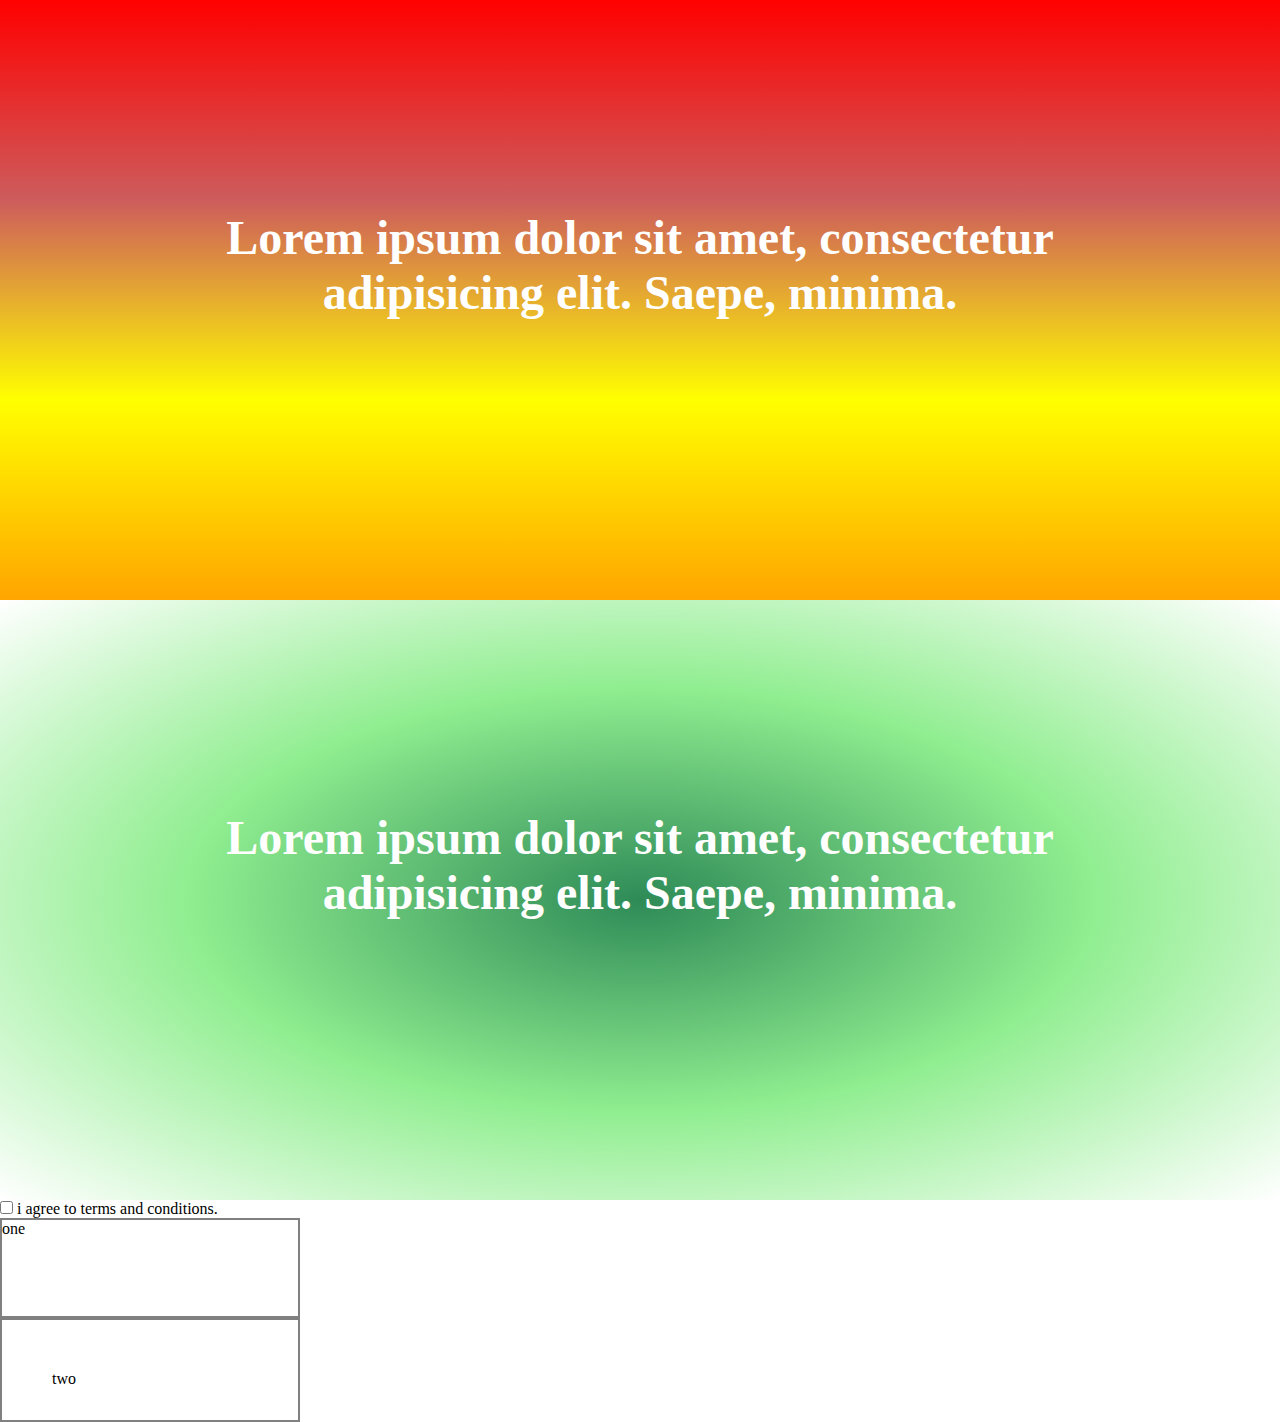
<file: gradient/html/index.html>
<!DOCTYPE html>
<html lan="en">
<head>
    <meta charset="utf-8">
    <title>gradient</title>
    <link rel="stylesheet" href="../css/gradient.css">
    <link rel="shortcut icon" href="../images/IMG_20171019_174059.jpg">
</head>
<body>
    <div class="linear">
        <h1>Lorem ipsum dolor sit amet, consectetur adipisicing elit. Saepe, minima.</h1>
    </div>
       <div class="radial pad">
        <h1>Lorem ipsum dolor sit amet, consectetur adipisicing elit. Saepe, minima.</h1>
    </div>
    <div>
        <input type="checkbox">
        <label for="">i agree to terms and conditions.</label>
    </div>
    <div class="one">
        <p>one</p>
    </div>
    <div class="two">
        <p>two</p>
    </div>
</body>
</html>
</file>
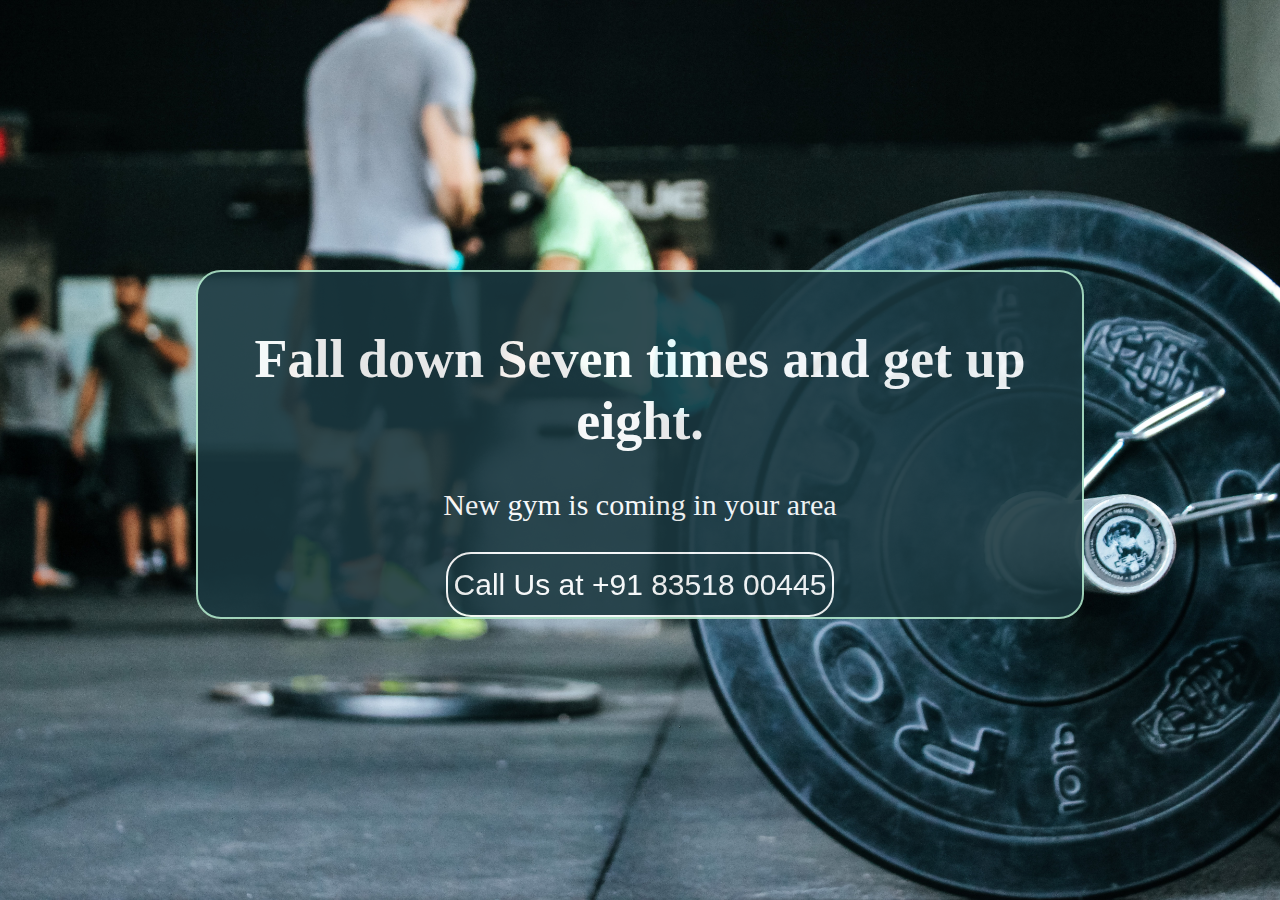
<file: gymOpeningSoon/html/index.html>
<!DOCTYPE html>
<html lang="en">
<head>
<meta charset="UTF-8">
<title>document</title>
<link rel="stylesheet" href="../css/stylesheet.css">
</head>
<body>
    <div class="section">
        <h1>Fall down Seven times and get up eight.</h1>
        <p>New gym is coming in your area</p>
        <button>Call Us at +91 83518 00445</button>
    </div>
   
</body>
</html>
</file>
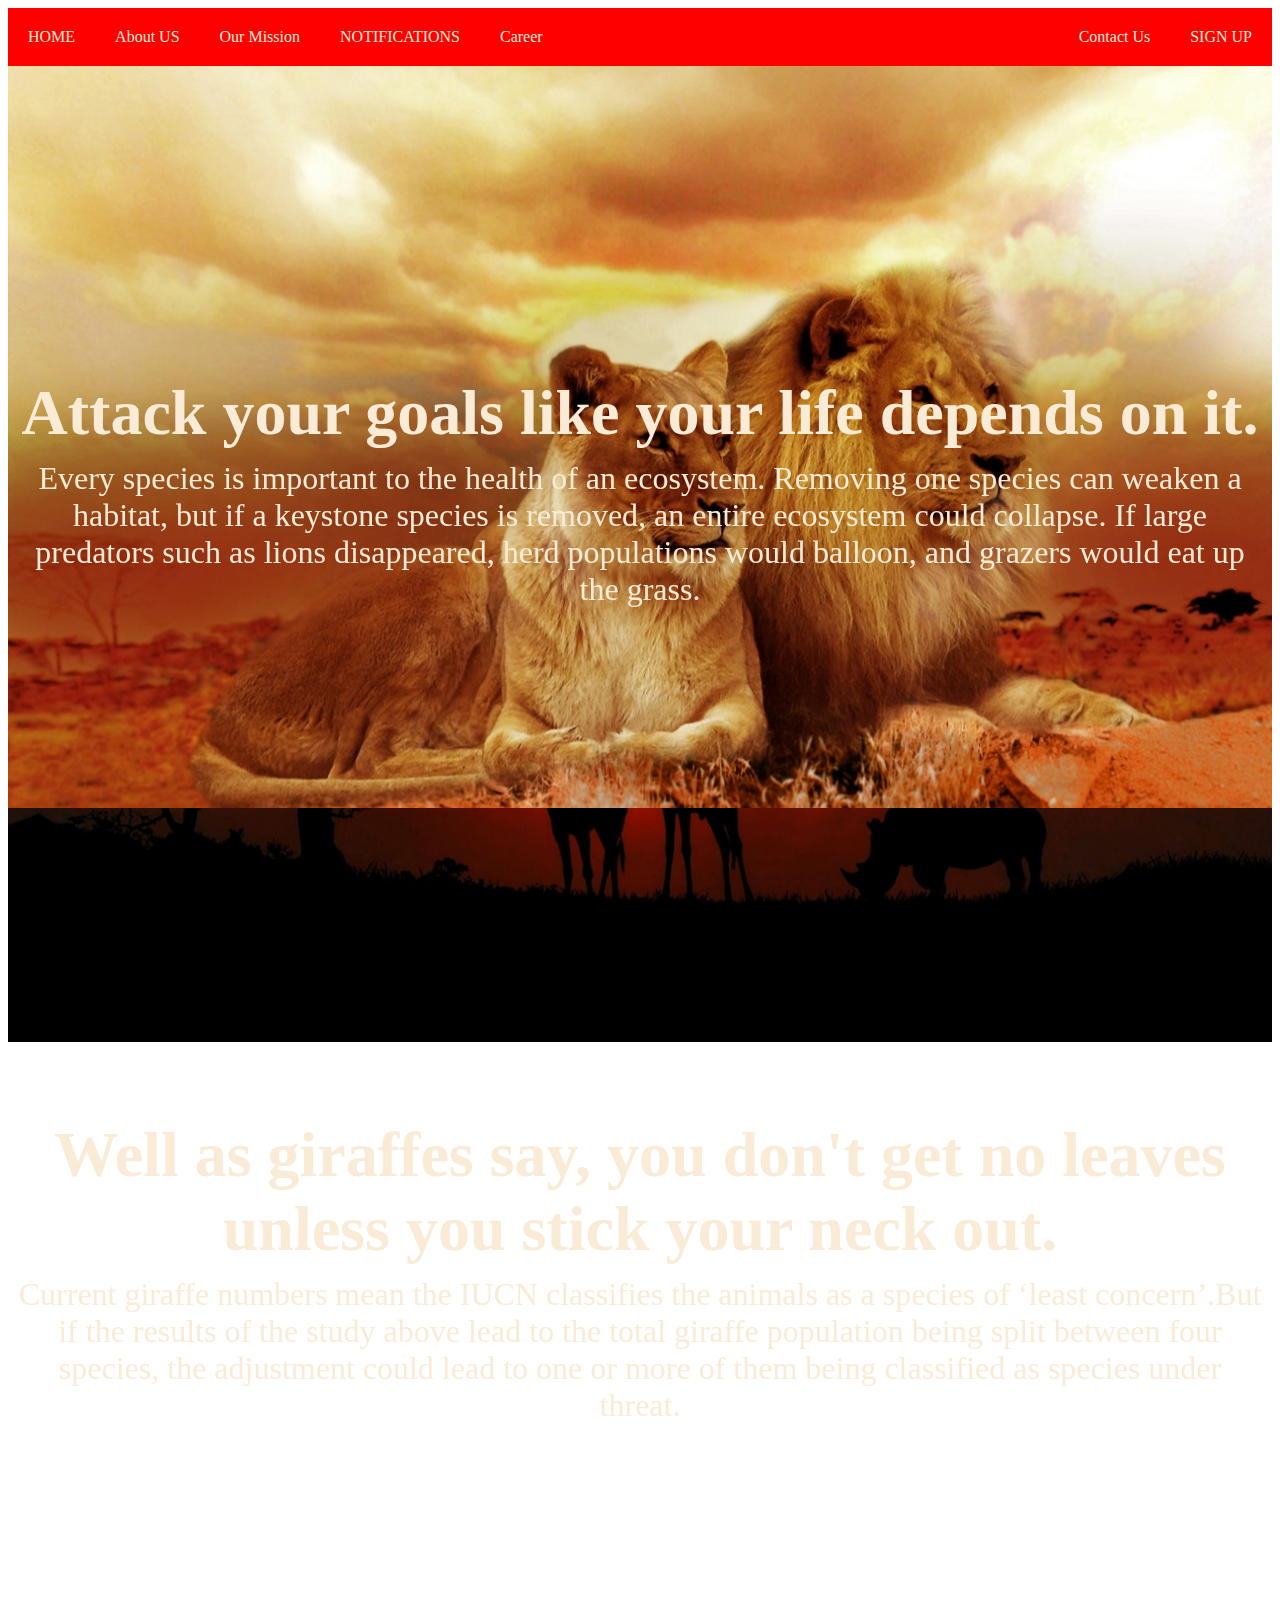
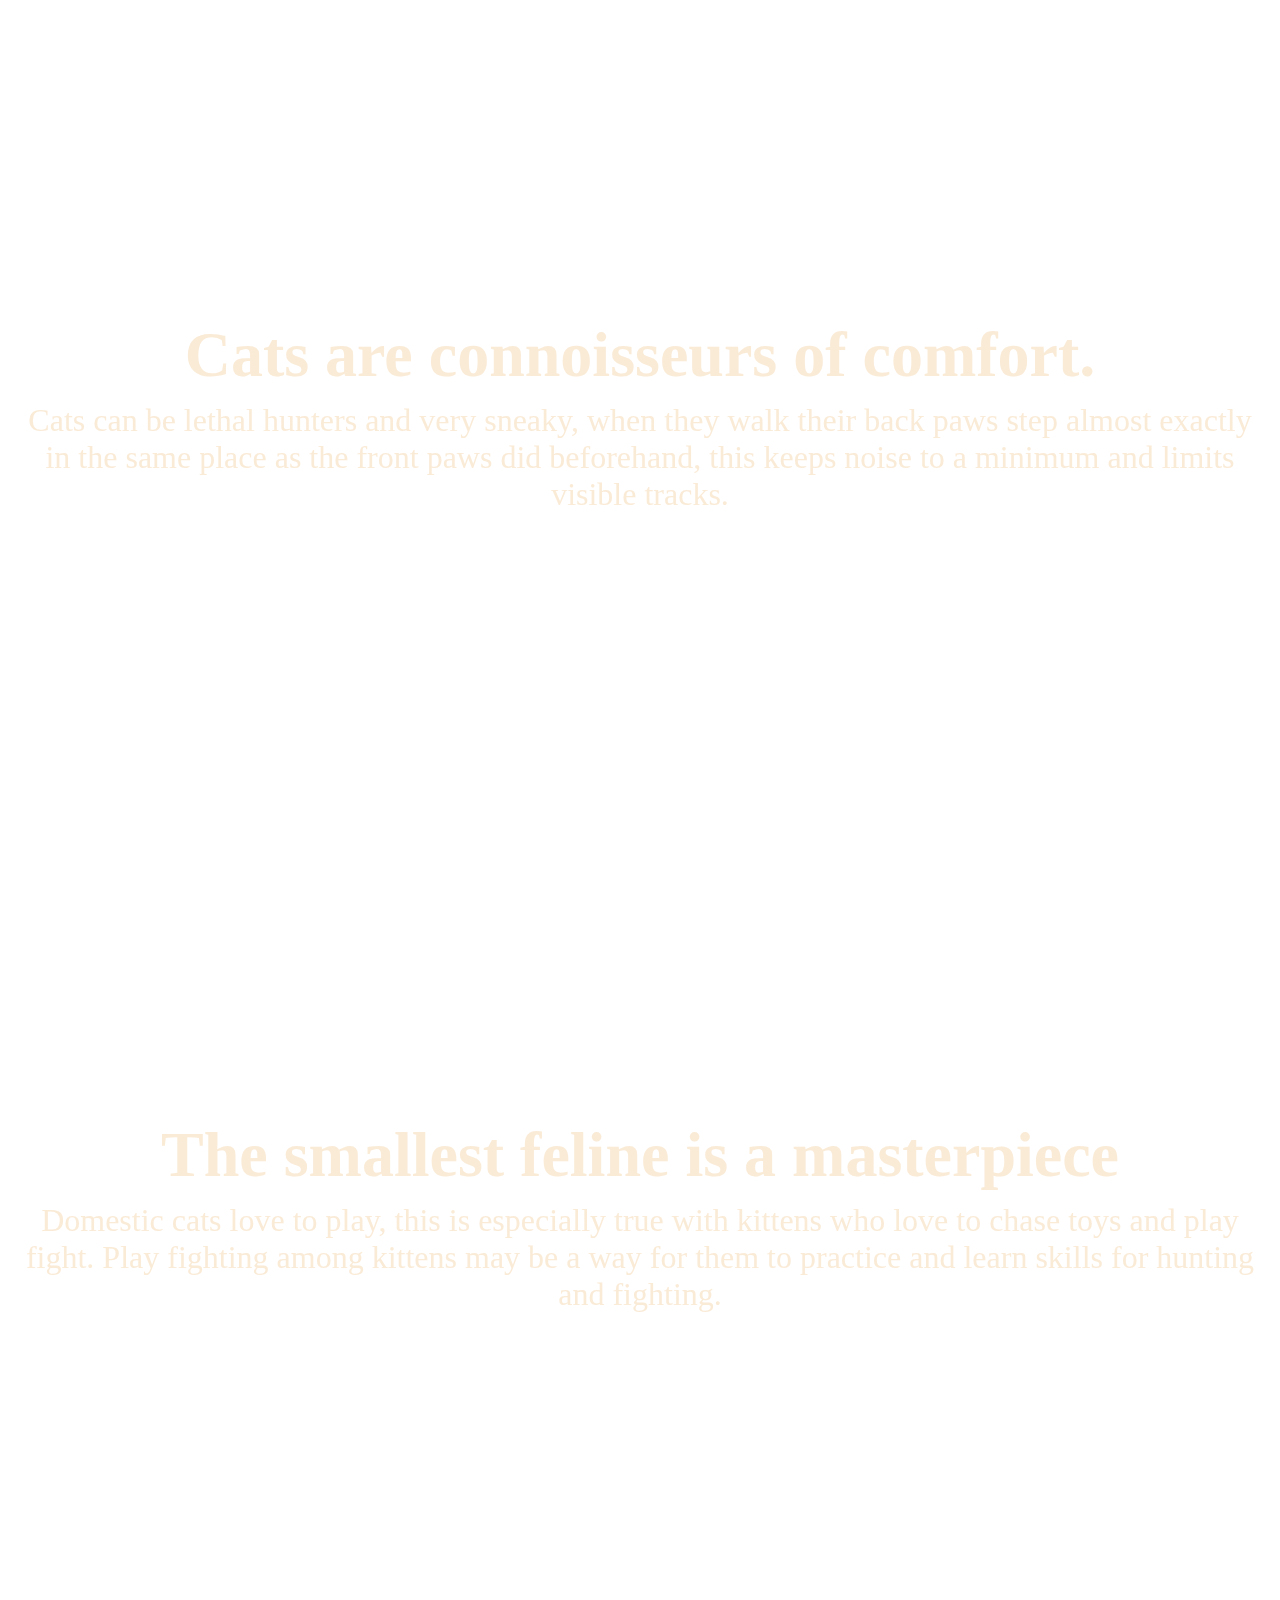
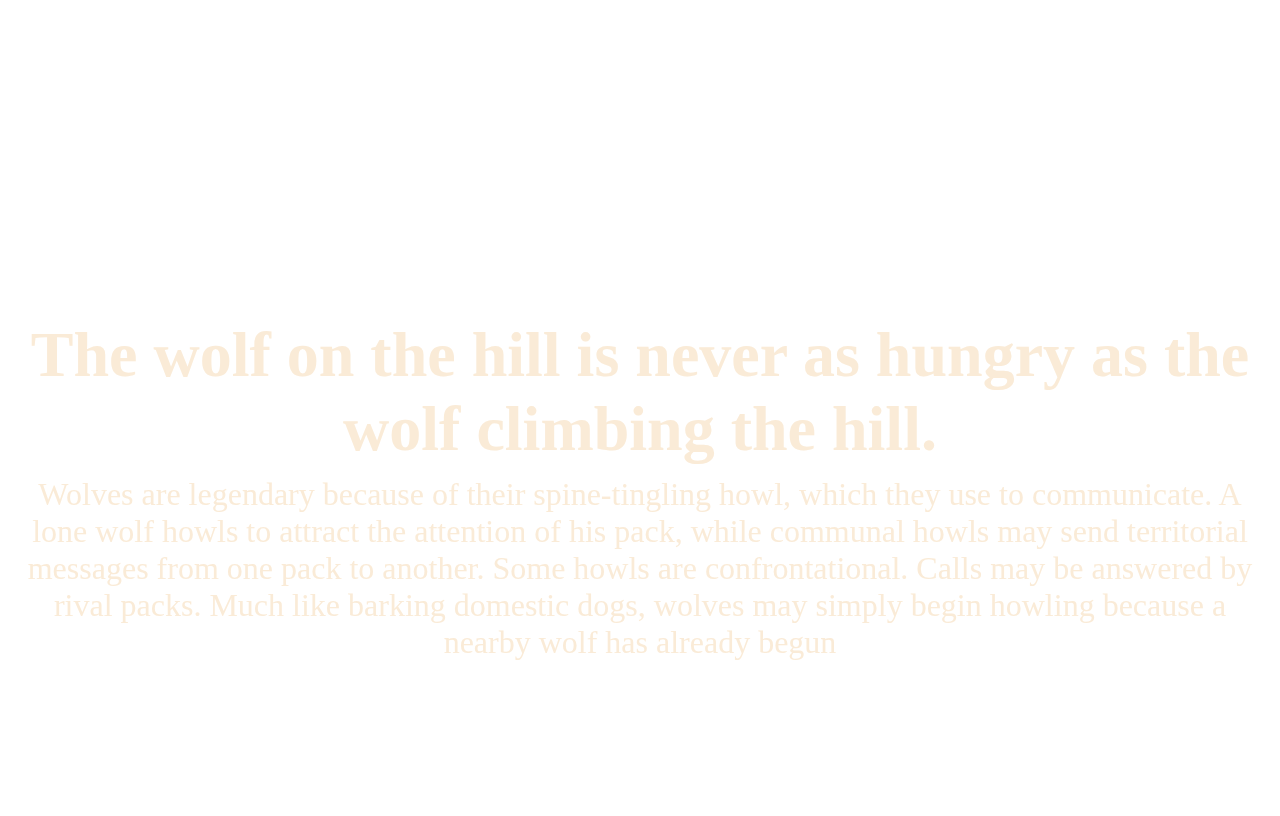
<file: parallax/html/index.html>
<!DOCTYPE html>
<html lang="en">
<head>
    <meta charset="UTF-8">
    <title>parallax</title>
    <link rel="stylesheet" href="../css/parallax.css">
    <link rel="shortcut icon" href="../images/cycle.jpg">
    <script src="https://ajax.googleapis.com/ajax/libs/jquery/1.11.0/jquery.min.js"></script>
<script src="../js/parallax.js"></script>
</head>
<body>
    
    <div class="parallax-window" data-parallax="scroll" data-image-src="../images/lion.jpeg">
        <ul>
        <li class="home" ><a href="#">HOME</a></li>
        <li><a href="#">About US</a></li>
        <li><a href="#">Our Mission</a></li>
        <li><a href="#">NOTIFICATIONS</a></li>
        <li><a href="#">Career</a></li>
        <li  class="righty" ><a href="#">SIGN UP</a></li>
        <li class="righty" ><a href="#">Contact Us</a></li>
    </ul>
        <h1>Attack your goals like your life depends on it. </h1>
        <p>Every species is important to the health of an ecosystem. Removing one species can weaken a habitat, but if a keystone species is removed, an entire ecosystem could collapse. If large predators such as lions disappeared, herd populations would balloon, and grazers would eat up the grass. </p>
    </div>
    <div class="parallax-window" data-parallax="scroll" data-image-src="../images/giraffe.jpeg">
        <h1>Well as giraffes say, you don't get no leaves unless you stick your neck out.</h1>
        <p>Current giraffe numbers mean the IUCN classifies the animals as a species of ‘least concern’.But if the results of the study above lead to the total giraffe population being split between four species, the adjustment could lead to one or more of them being classified as species under threat.</p>
    </div>
    <div class="parallax-window" data-parallax="scroll" data-image-src="../images/cat1.jpeg">
        <h1>Cats are connoisseurs of comfort.</h1>
        <p>Cats can be lethal hunters and very sneaky, when they walk their back paws step almost exactly in the same place as the front paws did beforehand, this keeps noise to a minimum and limits visible tracks.</p>
    
    </div>
    <div class="parallax-window" data-parallax="scroll" data-image-src="../images/cat2.jpeg">
        <h1>The smallest feline is a masterpiece</h1>
        <p>Domestic cats love to play, this is especially true with kittens who love to chase toys and play fight. Play fighting among kittens may be a way for them to practice and learn skills for hunting and fighting.</p>
        
    </div>
    <div class="parallax-window" data-parallax="scroll" data-image-src="../images/wolf.jpeg">
        <h1> The wolf on the hill is never as hungry as the wolf climbing the hill.</h1>
        <p>Wolves are legendary because of their spine-tingling howl, which they use to communicate. A lone wolf howls to attract the attention of his pack, while communal howls may send territorial messages from one pack to another. Some howls are confrontational. Calls may be answered by rival packs. Much like barking domestic dogs, wolves may simply begin howling because a nearby wolf has already begun</p>
       
    </div>
</body>
</html>
</file>
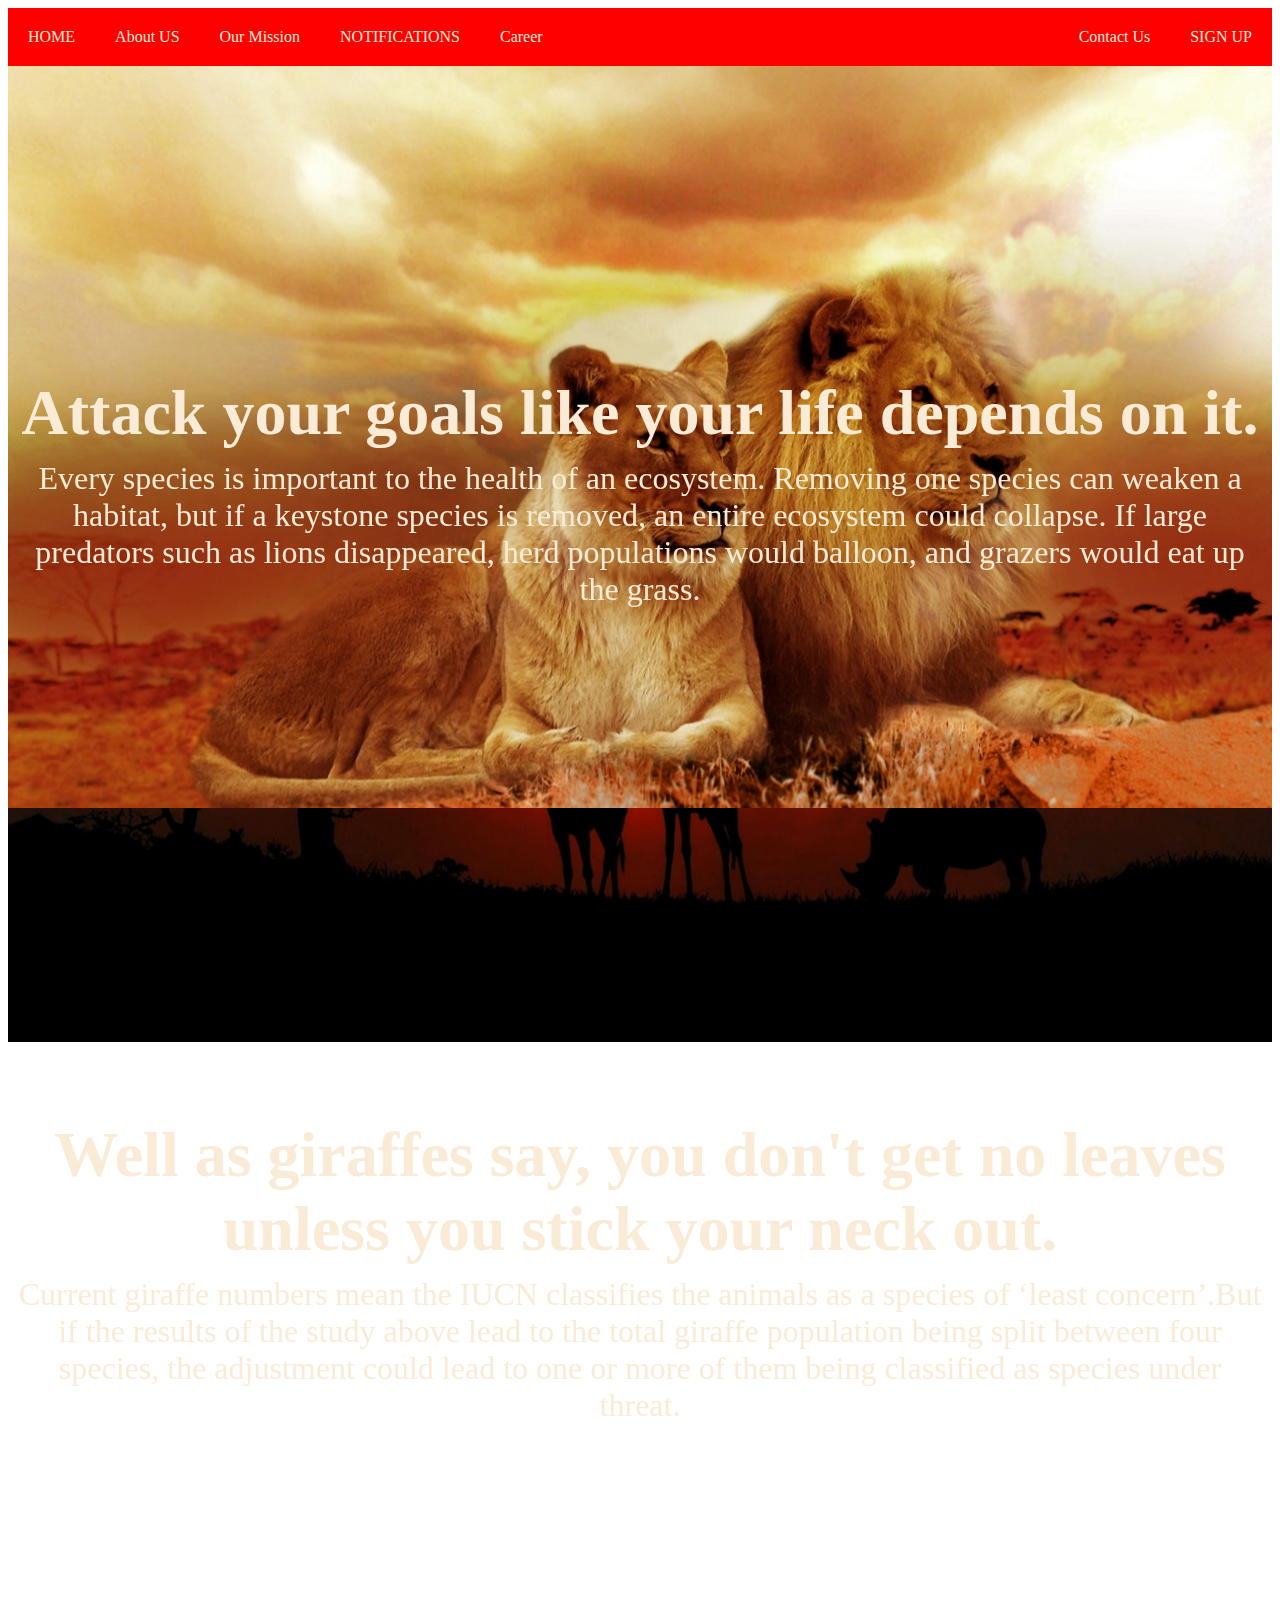
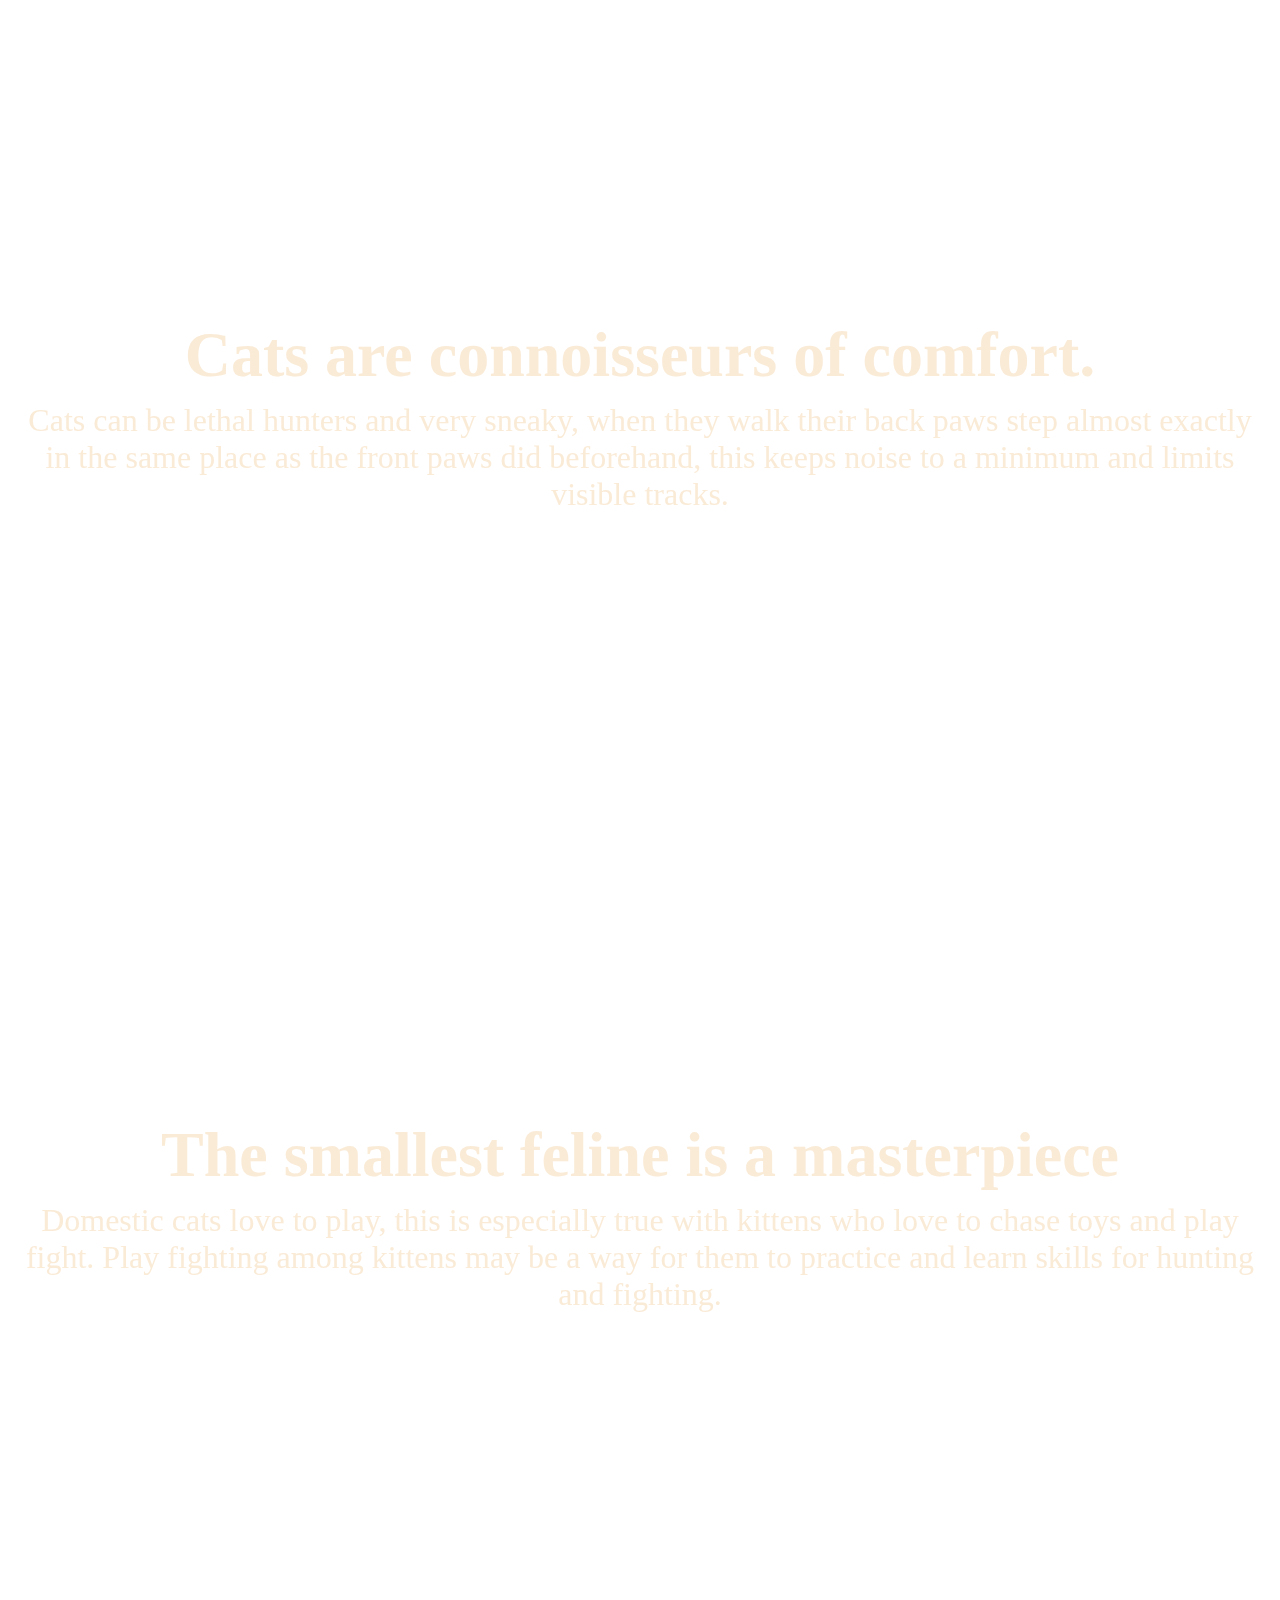
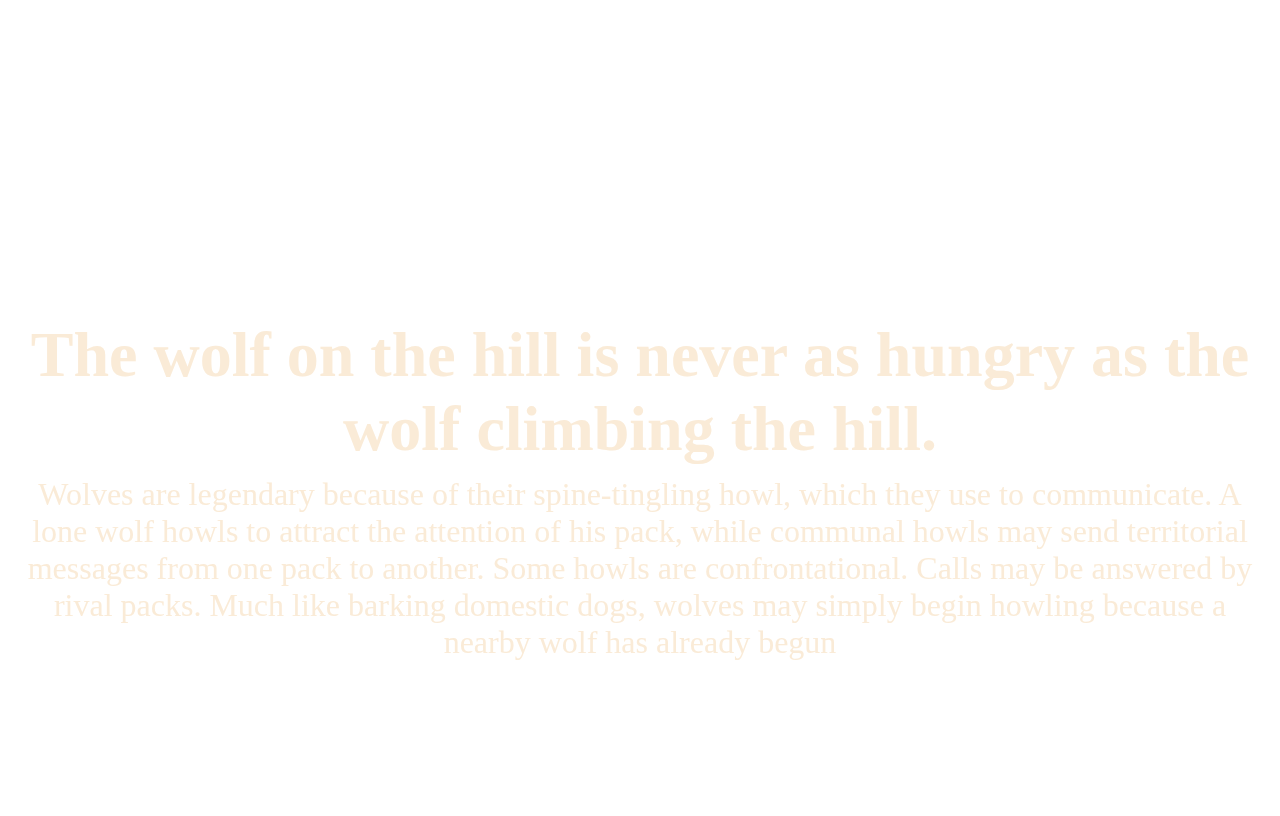
<file: parallax/html/parallax.html>
<!DOCTYPE html>
<html lang="en">
<head>
    <meta charset="UTF-8">
    <title>parallax</title>
    <link rel="stylesheet" href="../css/parallax.css">
    <link rel="shortcut icon" href="../images/cycle.jpg">
    <script src="https://ajax.googleapis.com/ajax/libs/jquery/1.11.0/jquery.min.js"></script>
<script src="../js/parallax.js"></script>
</head>
<body>
    
    <div class="parallax-window" data-parallax="scroll" data-image-src="../images/lion.jpeg">
        <ul>
        <li class="home" ><a href="#">HOME</a></li>
        <li><a href="#">About US</a></li>
        <li><a href="#">Our Mission</a></li>
        <li><a href="#">NOTIFICATIONS</a></li>
        <li><a href="#">Career</a></li>
        <li  class="righty" ><a href="#">SIGN UP</a></li>
        <li class="righty" ><a href="#">Contact Us</a></li>
    </ul>
        <h1>Attack your goals like your life depends on it. </h1>
        <p>Every species is important to the health of an ecosystem. Removing one species can weaken a habitat, but if a keystone species is removed, an entire ecosystem could collapse. If large predators such as lions disappeared, herd populations would balloon, and grazers would eat up the grass. </p>
    </div>
    <div class="parallax-window" data-parallax="scroll" data-image-src="../images/giraffe.jpeg">
        <h1>Well as giraffes say, you don't get no leaves unless you stick your neck out.</h1>
        <p>Current giraffe numbers mean the IUCN classifies the animals as a species of ‘least concern’.But if the results of the study above lead to the total giraffe population being split between four species, the adjustment could lead to one or more of them being classified as species under threat.</p>
    </div>
    <div class="parallax-window" data-parallax="scroll" data-image-src="../images/cat1.jpeg">
        <h1>Cats are connoisseurs of comfort.</h1>
        <p>Cats can be lethal hunters and very sneaky, when they walk their back paws step almost exactly in the same place as the front paws did beforehand, this keeps noise to a minimum and limits visible tracks.</p>
    
    </div>
    <div class="parallax-window" data-parallax="scroll" data-image-src="../images/cat2.jpeg">
        <h1>The smallest feline is a masterpiece</h1>
        <p>Domestic cats love to play, this is especially true with kittens who love to chase toys and play fight. Play fighting among kittens may be a way for them to practice and learn skills for hunting and fighting.</p>
        
    </div>
    <div class="parallax-window" data-parallax="scroll" data-image-src="../images/wolf.jpeg">
        <h1> The wolf on the hill is never as hungry as the wolf climbing the hill.</h1>
        <p>Wolves are legendary because of their spine-tingling howl, which they use to communicate. A lone wolf howls to attract the attention of his pack, while communal howls may send territorial messages from one pack to another. Some howls are confrontational. Calls may be answered by rival packs. Much like barking domestic dogs, wolves may simply begin howling because a nearby wolf has already begun</p>
       
    </div>
</body>
</html>
</file>
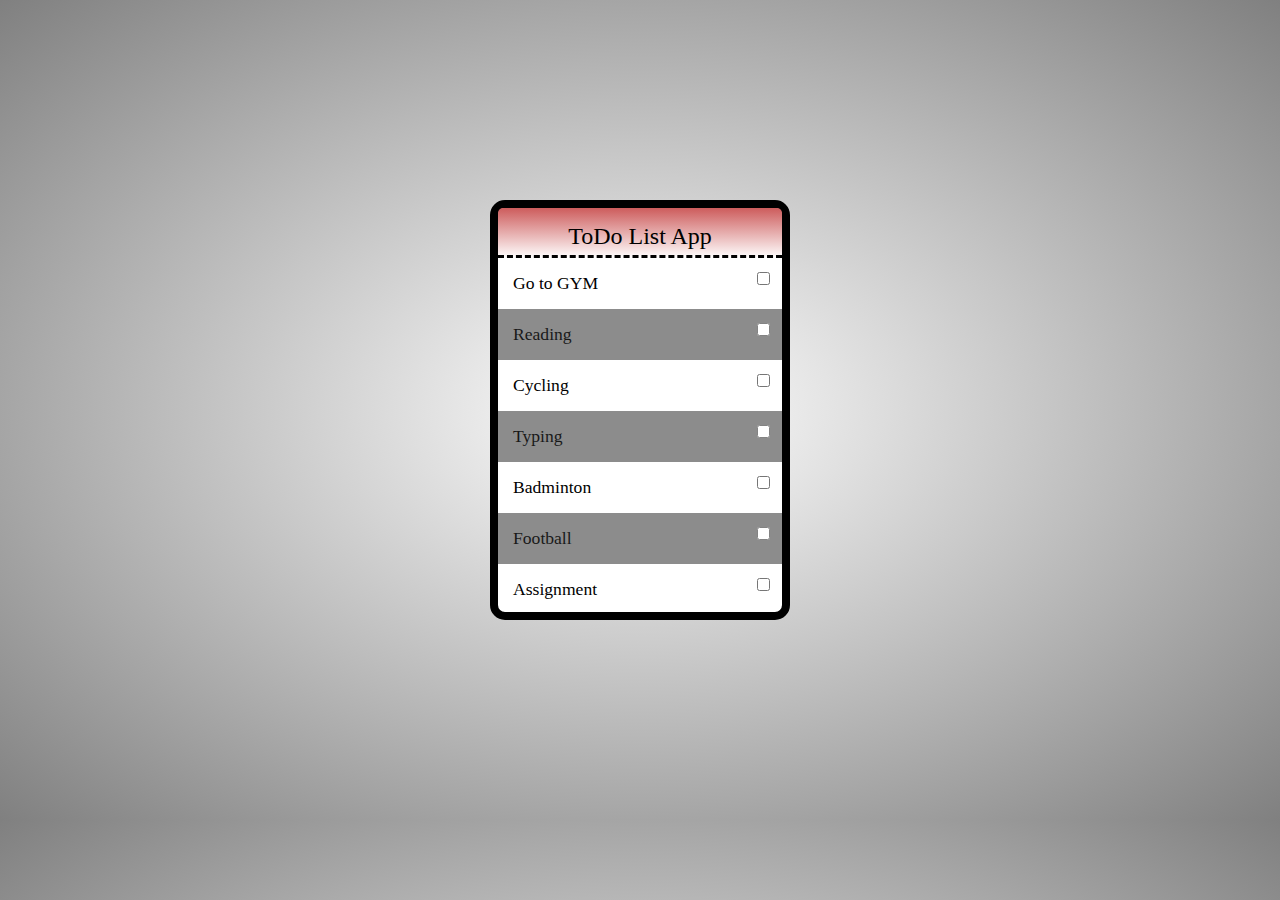
<file: todolist/html/todo.html>
<!DOCTYPE html>
<html lang="en">
<head>
    <meta charset="UTF-8">
    <title>Document</title>
    <link rel="stylesheet" href="../css/todo.css">
</head>
<body>
    <div class="wrapper">
        <div class="head"><span>ToDo List App</span></div>
            <div class="wrap-list">
                <ol class="list">
                    <li>
                        <input type="checkbox"><label for="">Go to GYM</label>
                    </li>
                    <li class="gray">
                        <input type="checkbox"><label for="">Reading</label>
                    </li>
                    <li>
                        <input type="checkbox"><label for="">Cycling
                        </label>
                    </li>
                    <li class="gray">
                        <input type="checkbox"><label for="">Typing</label>
                    </li>
                    <li>
                        <input type="checkbox"><label for="">Badminton</label>
                    </li>
                    <li class="gray">
                        <input type="checkbox"><label for="">Football</label>
                    </li><li>
                        <input type="checkbox"><label for="">Assignment</label>
                    </li>
                  
                </ol>
            </div>
    </div>
</body>
</html>
</file>
<file: gradient/css/gradient.css>
*{
    margin:0px;
    padding:0px;
    outline:none;
    border:none;
    box-sizing:border-box;
}
.linear{
    background:linear-gradient( to bottom,red,indianred,yellow,orange);
    height:600px;
}
h1{
    text-align: center;
    padding:210px ;
    color:white;
    font-size:3em;
}
.radial{
    background:radial-gradient( seagreen,lightgreen,white);
    height:600px;
}

input[type="checkbox"]:checked+label{
    text-decoration:line-through;
}
.one{
    border:2px solid gray;
    height:100px;
    width:300px;
}
.two{
    border:2px solid gray;
    height:100px;
    width:300px;
    padding:50px;
    box-sizing:border-box;
}
</file>
<file: gymOpeningSoon/css/stylesheet.css>
body{
    background:url(../images/barbell-bodybuilding-effort-703016.jpg) no-repeat center center fixed;
    background-size:cover;
}
div{
    margin:270px auto;
    color:white;
    font-size:30px;
    text-align:center;
    width:70%;
    background-color:#1a373f;
    border-radius:25px;
    opacity:0.9;
    border:2px solid #aee5c9;
    
}
button{
    height:65px;
    border-radius:25px;
    background-color:#1a373f;
    color:white; 
    opacity:0.9999999;
    font-size:1em;
    border: 2px solid white;
}
p{
    font-size:1em;
}
h1{
    font-size:1.8em;
    padding-top:20px;
}
</file>
<file: parallax/css/parallax.css>
div{
    margin:0;
}
.parallax-window{
    height:800px;
     background: transparent;
}
h1{
    padding-top:310px;
    margin:0;
    color:antiquewhite;
    text-align:center;
    font-size:4em
}
p{
    color:antiquewhite;
    text-align:center;
    font-size:2em;
    margin:10px;
}
ul{
    list-style-type:none;
    margin:0;
    padding:0;
    background-color:red;
    overflow:hidden;
}
li{
    float:left;
}
li a{
    padding:20px 20px;
    display:block;
    text-align:center;
    color:antiquewhite;
    text-decoration:none;
}
li a:hover{
    background-color:#4e3c38;
}
.righty{
    float:right;
}
.home{
    background-color: red;
}
</file>
<file: todolist/css/todo.css>
*{
    margin:0px;
    padding:0px;
    outline:none;
    border:none;
    box-sizing:border-box;
}
body{
    background: radial-gradient(white,gray);
    min-height: 100%;
}
.wrapper{
    height:420px;
    width:300px;
    border:8px solid black;
    margin:200px auto;
    border-radius:15px;
    background-color: white;
}
.head {
    width:100%;
    text-align:center;
    height:50px;
    border-radius:5px 5px 0 0;
    background:linear-gradient(indianred,white);
}
span{
    border-bottom:3px dashed black;
    display:block;
    height:100%;
    width:100%;
    padding-top:15px;
    font-size:1.5em;
}
.wrap-list{
    width:100%;
    height:85%;
    border-radius:0 0 5px 5px;
}
input[type="checkbox"]{
    position:relative;
    top:14px;
    right:12px;
    float:right;
}
input[type="checkbox"]:checked+label{
    text-decoration:line-through;
    opacity: 0.5;
    
    
}
.list{
    list-style-type: none;
   
}
.list li{
   width:100%;
    float:left;
}
label{
    padding:15px;
    float:left;
    width:85%;
    height:100%;
    font-size: 1.1em;
}
.gray{
    background:gray;
    opacity:0.9;
}
</file>
